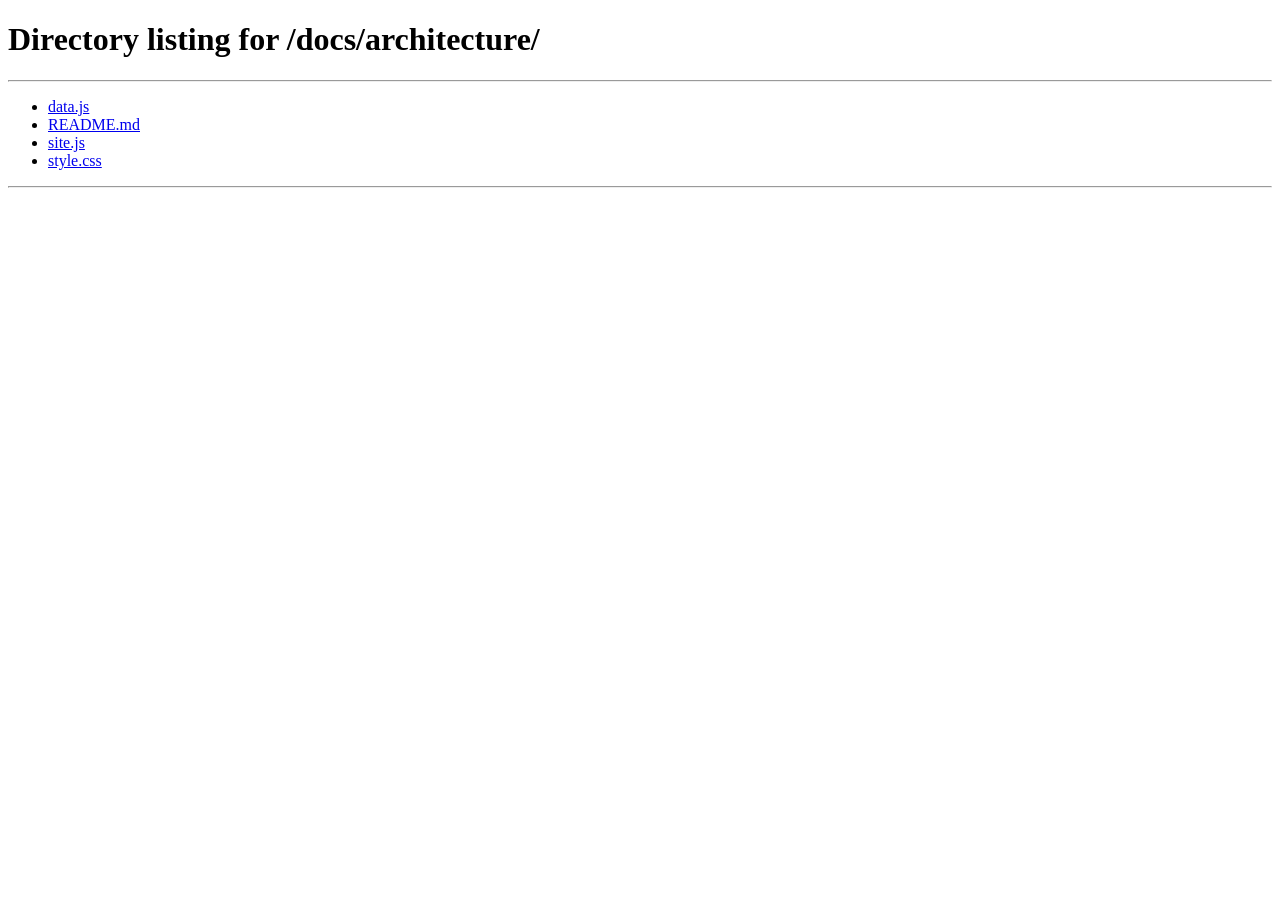
<file: docs/index.html>
<!doctype html>
<html lang="en">
<head>
  <meta charset="utf-8">
  <meta http-equiv="refresh" content="0; url=architecture/">
  <title>ChimeraArchiveHarness docs</title>
</head>
<body>
  <p><a href="architecture/">The architecture, from the code</a> · <a href="core/ARCHITECTURE.md">Core architecture</a> ·
    <a href="core/EXTENSIONS.md">Writing a module</a></p>
</body>
</html>
</file>
